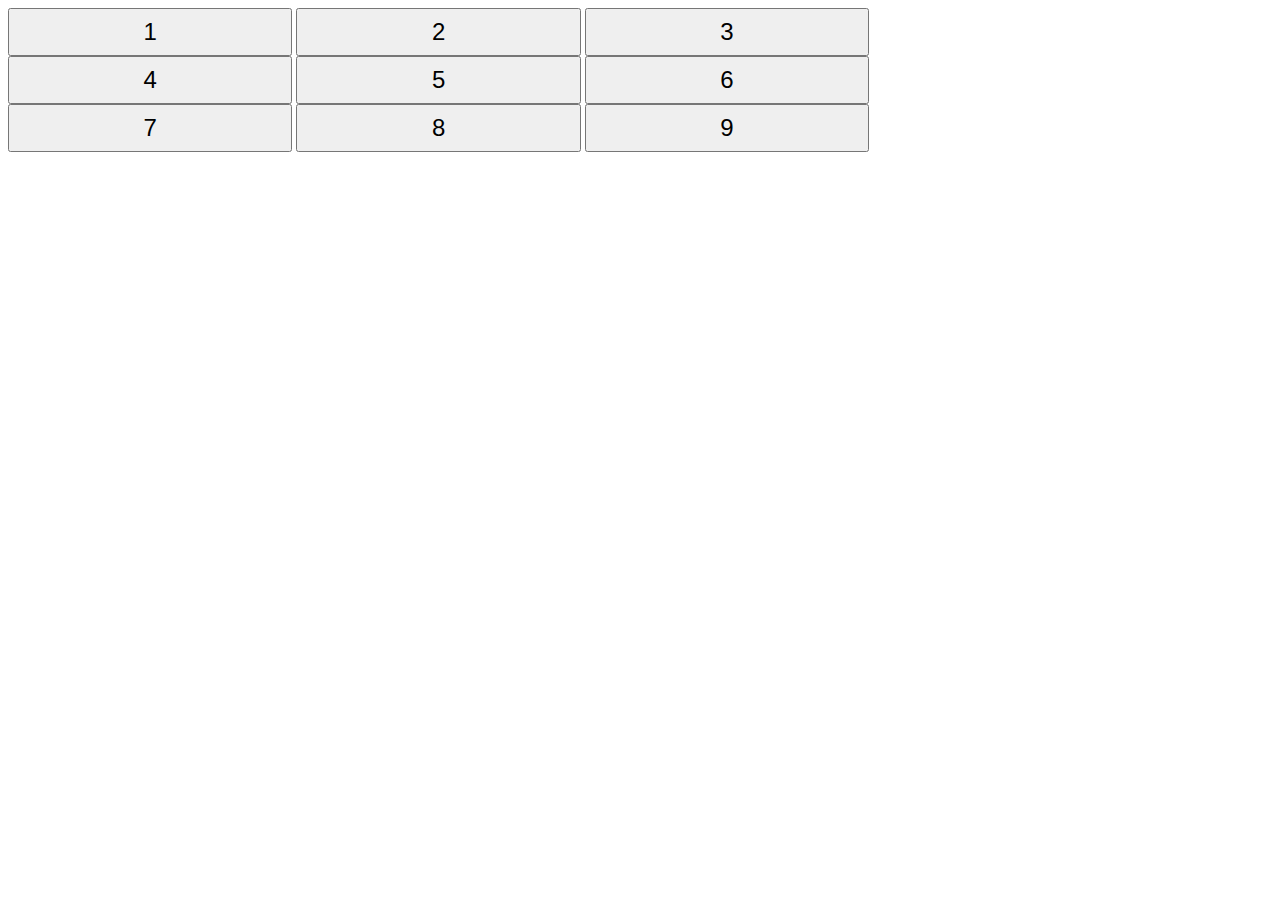
<file: 10 Days of Javascript/Day 8/buttoncontainer/index.html>
<!-- Enter your HTML code here -->
<!DOCTYPE html>
<html>
  <head>
    <meta charset="utf-8" />
    <title>Buttons Grid</title>
    <link rel="stylesheet" href="css/buttonsGrid.css" />
  </head>
  <body>
    <div id="btns">
      <button id="btn1" class="btn">1</button>
      <button id="btn2" class="btn">2</button>
      <button id="btn3" class="btn">3</button>
      <button id="btn4" class="btn">4</button>
      <button id="btn5" class="btn">5</button>
      <button id="btn6" class="btn">6</button>
      <button id="btn7" class="btn">7</button>
      <button id="btn8" class="btn">8</button>
      <button id="btn9" class="btn">9</button>
    </div>
    <script src="js/buttonsGrid.js"></script>
  </body>
</html>
</file>
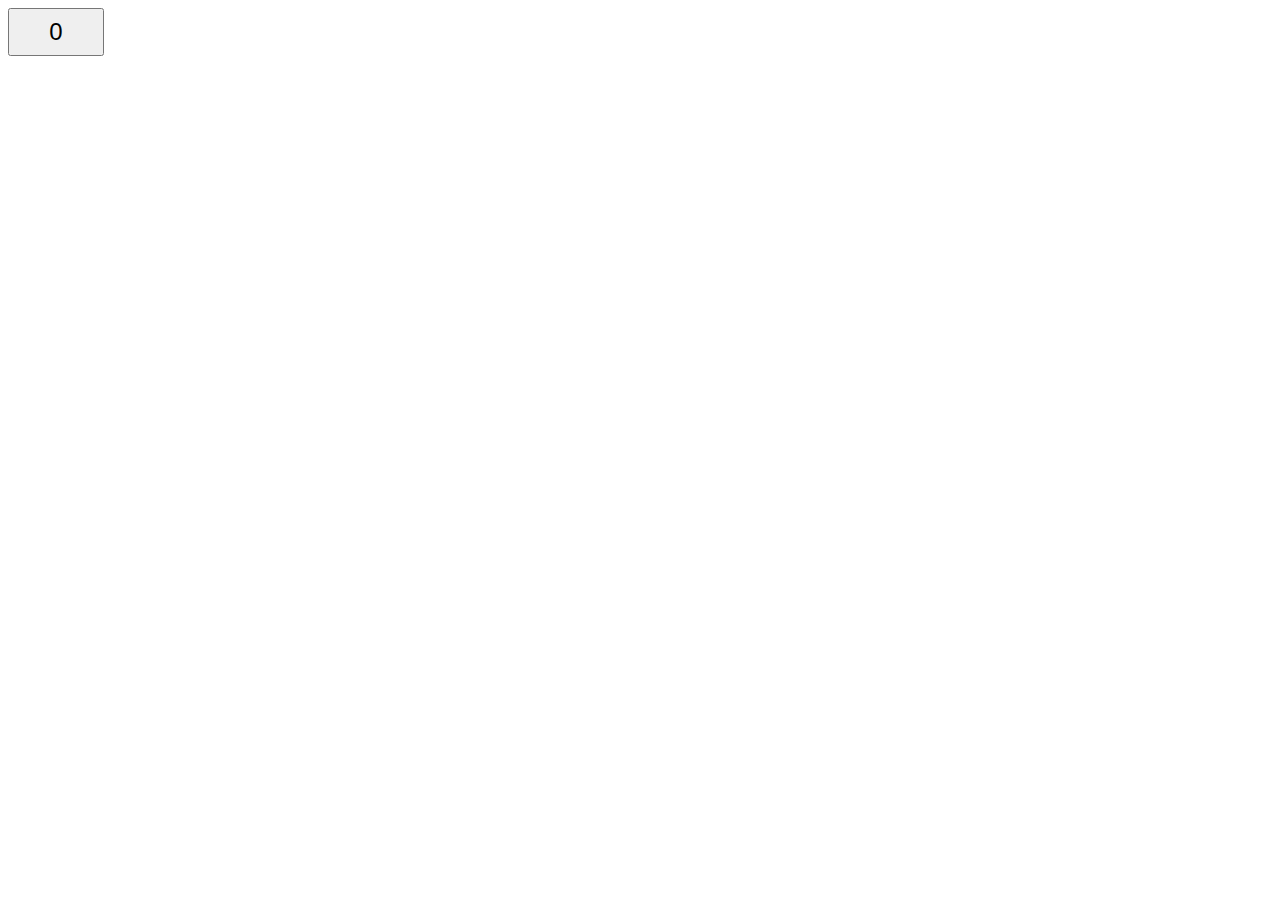
<file: 10 Days of Javascript/Day 8/createbutton/index.html>
<!-- Enter your HTML code here -->
<!DOCTYPE html>
<html>
  <head>
    <meta charset="utf-8" />
    <title>Button</title>
    <link rel="stylesheet" href="css/button.css" type="text/css" />
  </head>
  <body>
    <script src="js/button.js" type="text/javascript"></script>
  </body>
</html>
</file>
<file: 10 Days of Javascript/Day 8/buttoncontainer/css/buttonsGrid.css>
#btns {
  width: 75%;
}
.btn {
  width: 30%;
  height: 48px;
  font-size: 24px;
}
</file>
<file: 10 Days of Javascript/Day 8/createbutton/css/button.css>
.btn {
  width: 96px;
  height: 48px;
  font-size: 24px;
}
</file>
